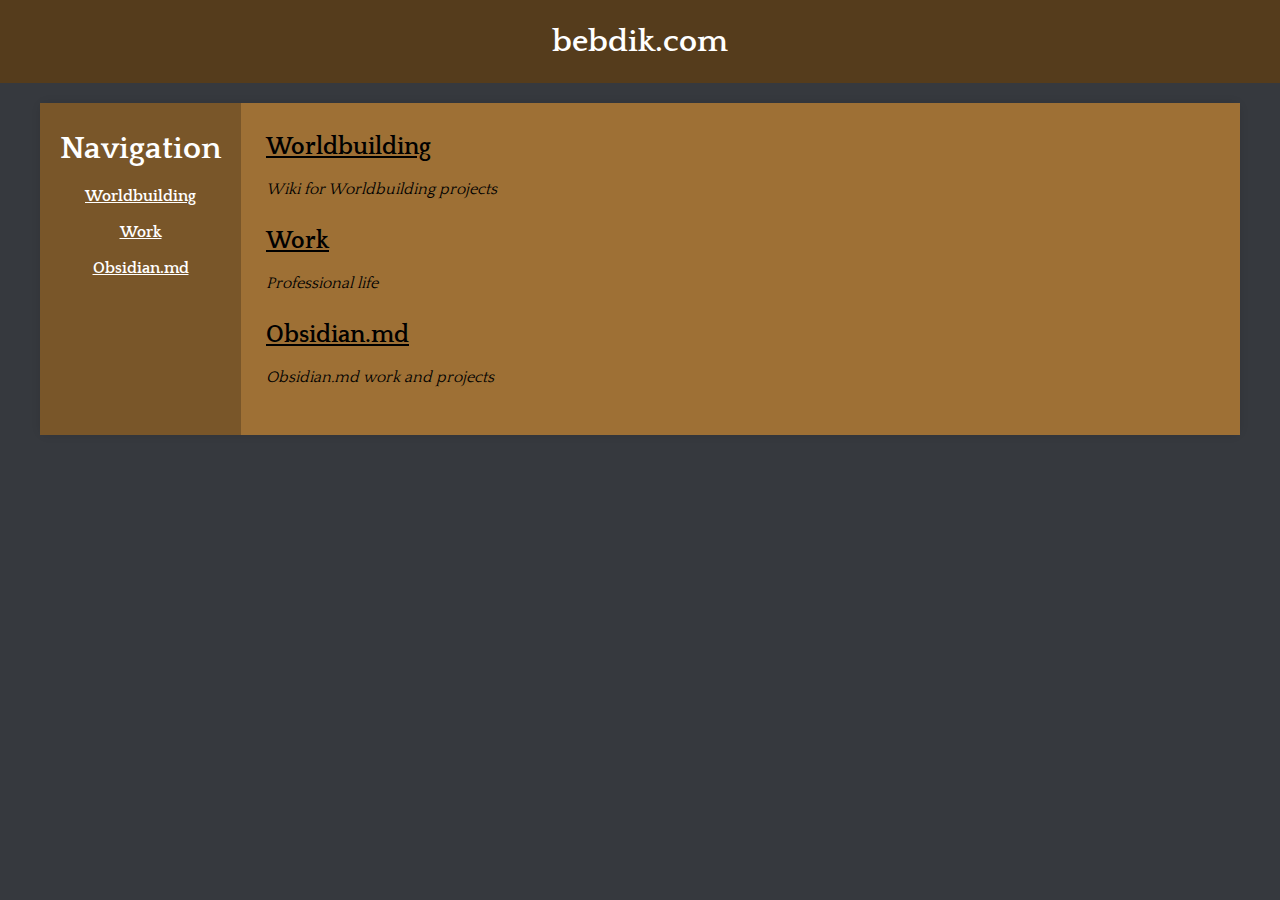
<file: index.html>
<!DOCTYPE html>
<html lang="en">
<head>
    <meta charset="UTF-8">
    <style> @import url('https://fonts.googleapis.com/css2?family=Quattrocento:wght@400;700&display=swap'); </style>
    <meta name="viewport" content="width=device-width, initial-scale=1.0">
    <title>bebdik</title>
    <link rel="stylesheet" href="styles.css">
</head>
<body>
    <!-- Header -->
    <header>
        <h1>bebdik.com</h1>
    </header>

    <!-- Main Content Area -->
    <div class="main-container">
        <!-- Navigation Sidebar -->
        <nav class="sidebar">
            <ul class="nav-tree">
                <h1>Navigation</h1>
                <li><a href="worldbuilding">Worldbuilding</a></li>
                <li><a href="work">Work</a></li>
                <li><a href="obsidian">Obsidian.md</a></li>
            </ul>
        </nav>

        <!-- Content Container -->
        <div class="content">
            <section id="Worldbuilding">
                <h2><a href="worldbuilding">Worldbuilding</a></h2>
                <p>Wiki for Worldbuilding projects</p>
            </section>
            <section id="Work">
                <h2><a href="work">Work</a></h2>
                <p>Professional life</p>
            </section>
            <section id="Obsidian">
                <h2><a href="obsidian">Obsidian.md</a></h2>
                <p>Obsidian.md work and projects</p>
            </section>
        </div>
    </div>
</body>
</html>
</file>
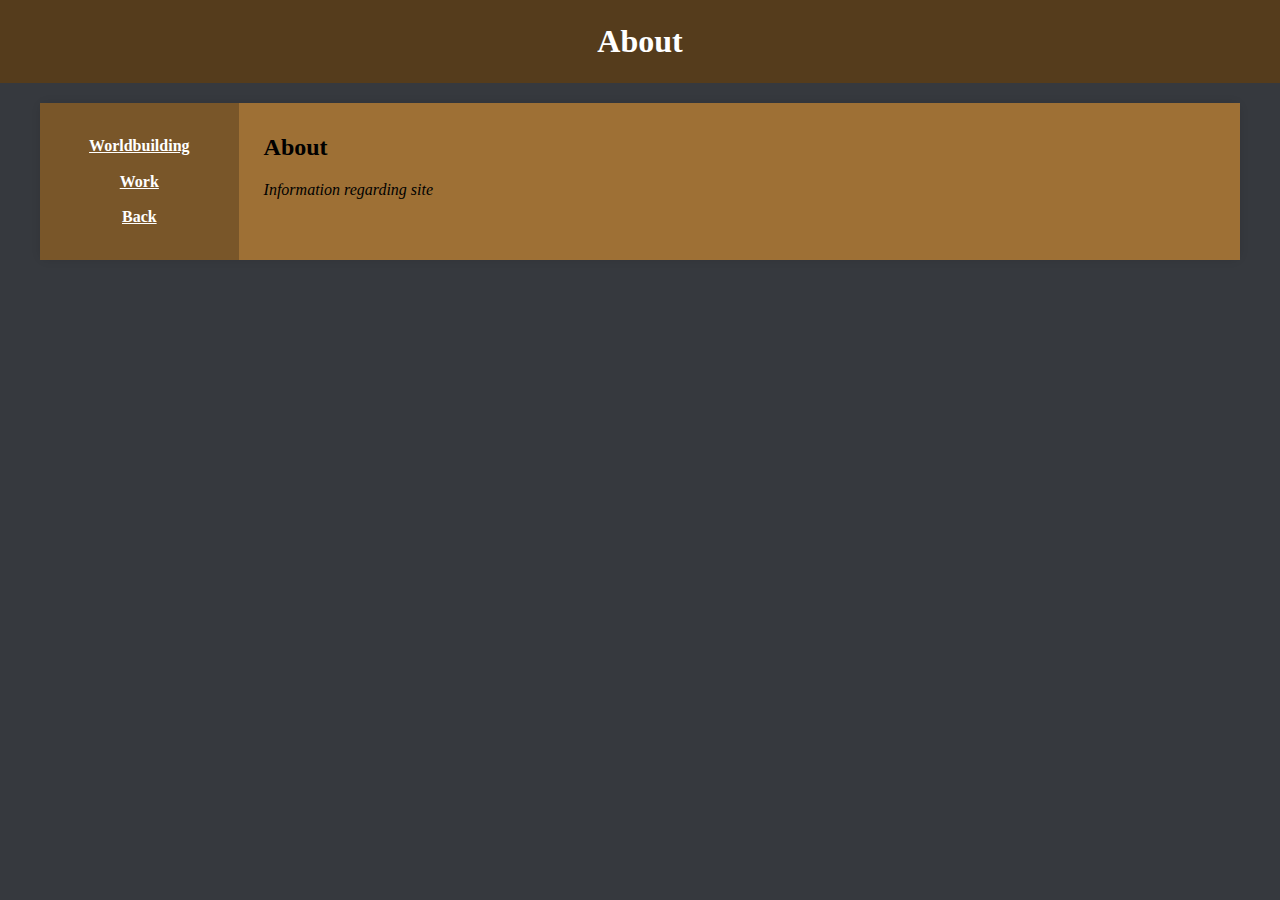
<file: about.html>
<!DOCTYPE html>
<html lang="en">
<head>
    <meta charset="UTF-8">
    <meta name="viewport" content="width=device-width, initial-scale=1.0">
    <title>bebdik</title>
    <link rel="stylesheet" href="styles.css">
</head>
<body>
    <!-- Header -->
    <header>
        <h1>About</h1>
    </header>

    <!-- Main Content Area -->
    <div class="main-container">
        <!-- Navigation Sidebar -->
        <nav class="sidebar">
            <ul class="nav-tree">
                <li><a href="worldbuilding">Worldbuilding</a></li>
                <li><a href="work">Work</a></li>
                <li><a href="index">Back</a></li>
            </ul>
        </nav>

        <!-- Content Container -->
        <div class="content">
            <section id="About">
                <h2>About</h2>
                <p>Information regarding site</p>
            </section>
        </div>
    </div>
</body>
</html>
</file>
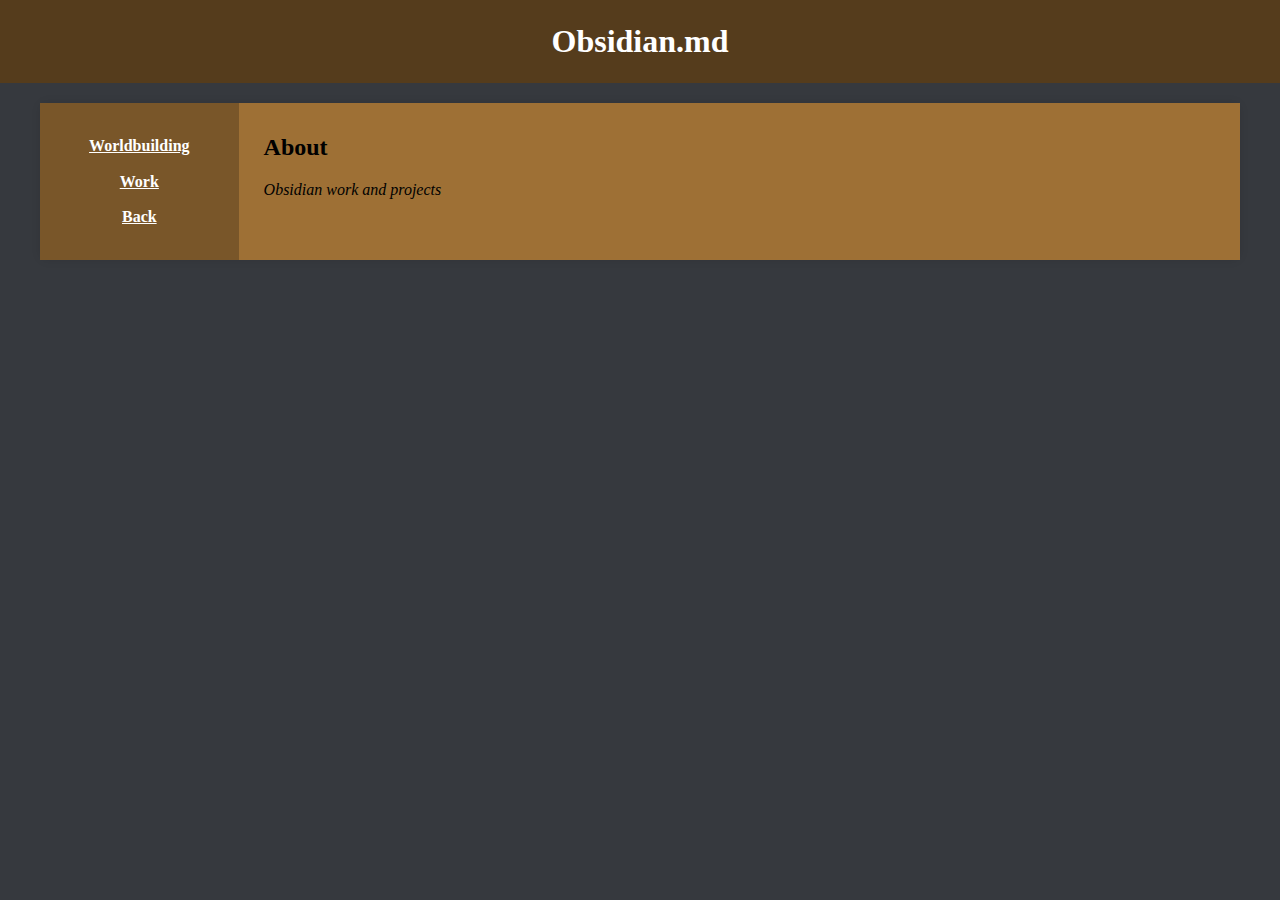
<file: obsidian.html>
<!DOCTYPE html>
<html lang="en">
<head>
    <meta charset="UTF-8">
    <meta name="viewport" content="width=device-width, initial-scale=1.0">
    <title>bebdik</title>
    <link rel="stylesheet" href="styles.css">
</head>
<body>
    <!-- Header -->
    <header>
        <h1>Obsidian.md</h1>
    </header>

    <!-- Main Content Area -->
    <div class="main-container">
        <!-- Navigation Sidebar -->
        <nav class="sidebar">
            <ul class="nav-tree">
                <li><a href="worldbuilding">Worldbuilding</a></li>
                <li><a href="work">Work</a></li>
                <li><a href="index">Back</a></li>
            </ul>
        </nav>

        <!-- Content Container -->
        <div class="content">
            <section id="Obsidian">
                <h2>About</h2>
                <p>Obsidian work and projects</p>
            </section>
        </div>
    </div>
</body>
</html>
</file>
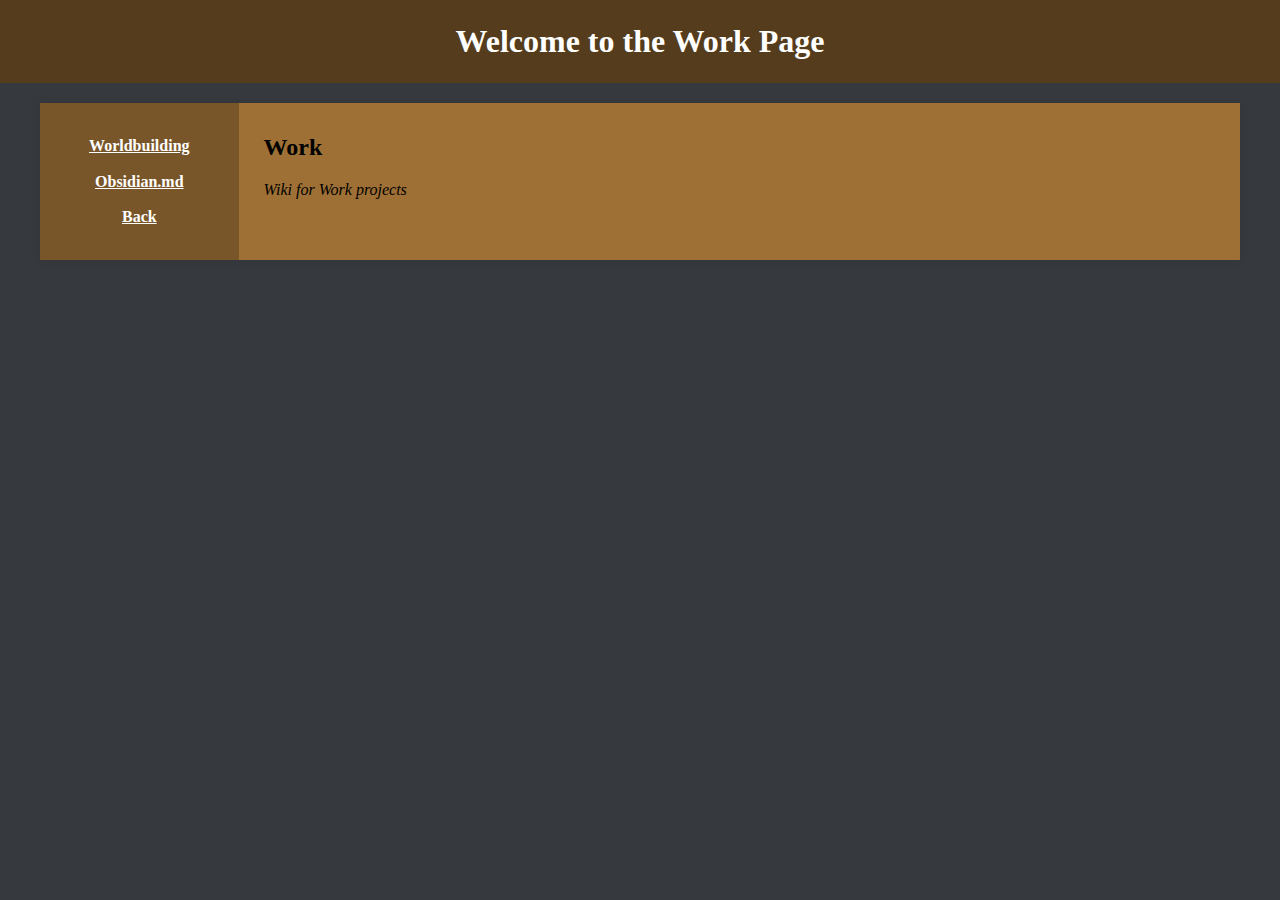
<file: work.html>
<!DOCTYPE html>
<html lang="en">
<head>
    <meta charset="UTF-8">
    <meta name="viewport" content="width=device-width, initial-scale=1.0">
    <title>bebdik</title>
    <link rel="stylesheet" href="styles.css">
</head>
<body>
    <!-- Header -->
    <header>
        <h1>Welcome to the Work Page</h1>
    </header>

    <!-- Main Content Area -->
    <div class="main-container">
        <!-- Navigation Sidebar -->
        <nav class="sidebar">
            <ul class="nav-tree">
                <li><a href="worldbuilding">Worldbuilding</a></li>
                <li><a href="obsidian">Obsidian.md</a></li>
                <li><a href="index">Back</a></li>
            </ul>
        </nav>

        <!-- Content Container -->
        <div class="content">
            <section id="Work">
                <h2>Work</h2>
                <p>Wiki for Work projects</p>
            </section>
        </div>
    </div>
</body>
</html>
</file>
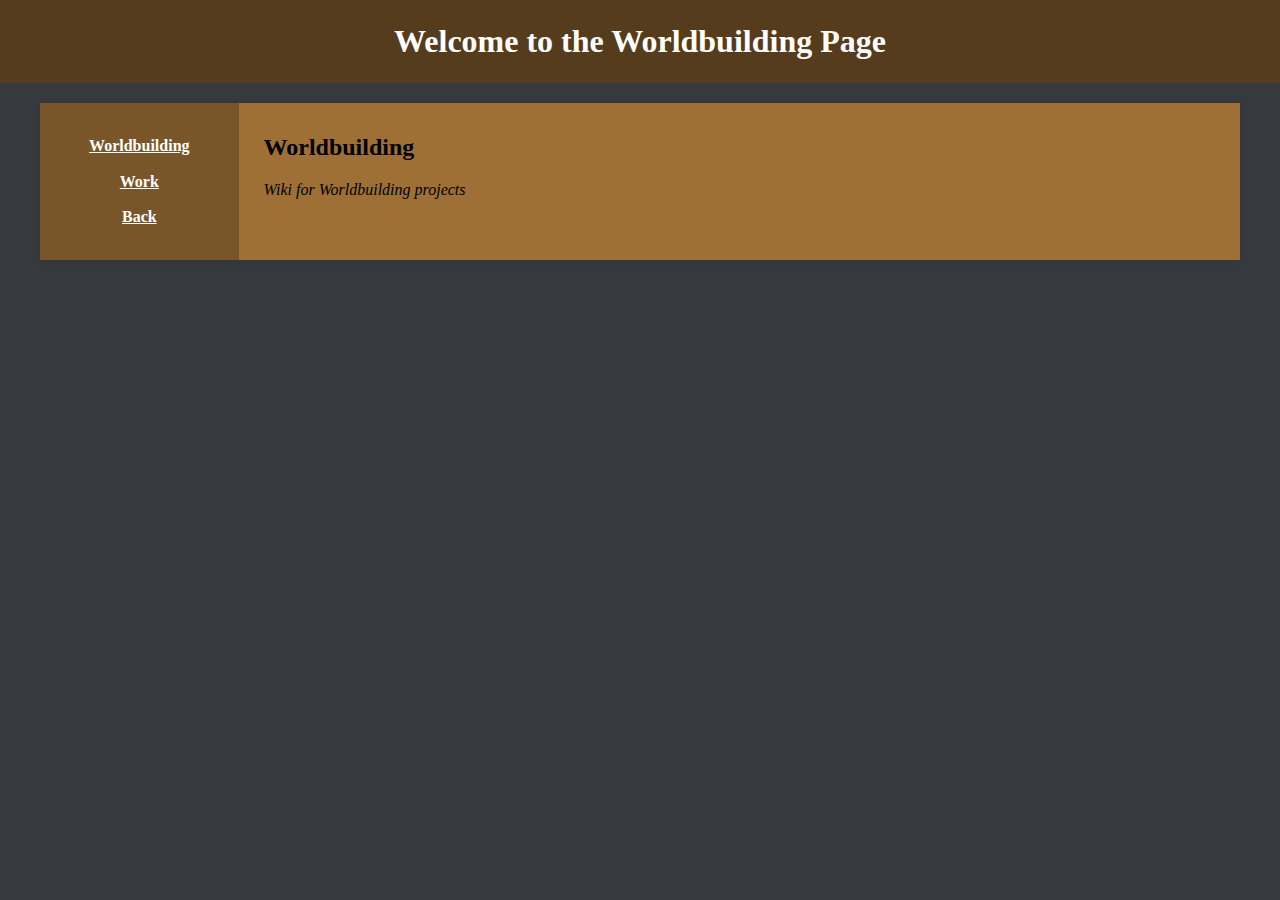
<file: worldbuilding.html>
<!DOCTYPE html>
<html lang="en">
<head>
    <meta charset="UTF-8">
    <meta name="viewport" content="width=device-width, initial-scale=1.0">
    <title>bebdik</title>
    <link rel="stylesheet" href="styles.css">
</head>
<body>
    <!-- Header -->
    <header>
        <h1>Welcome to the Worldbuilding Page</h1>
    </header>

    <!-- Main Content Area -->
    <div class="main-container">
        <!-- Navigation Sidebar -->
        <nav class="sidebar">
            <ul class="nav-tree">
                <li><a href="worldbuilding">Worldbuilding</a></li>
                <li><a href="work">Work</a></li>
                <li><a href="index">Back</a></li>
            </ul>
        </nav>

        <!-- Content Container -->
        <div class="content">
            <section id="Worldbuilding">
                <h2>Worldbuilding</h2>
                <p>Wiki for Worldbuilding projects</p>
            </section>
        </div>
    </div>
</body>
</html>
</file>
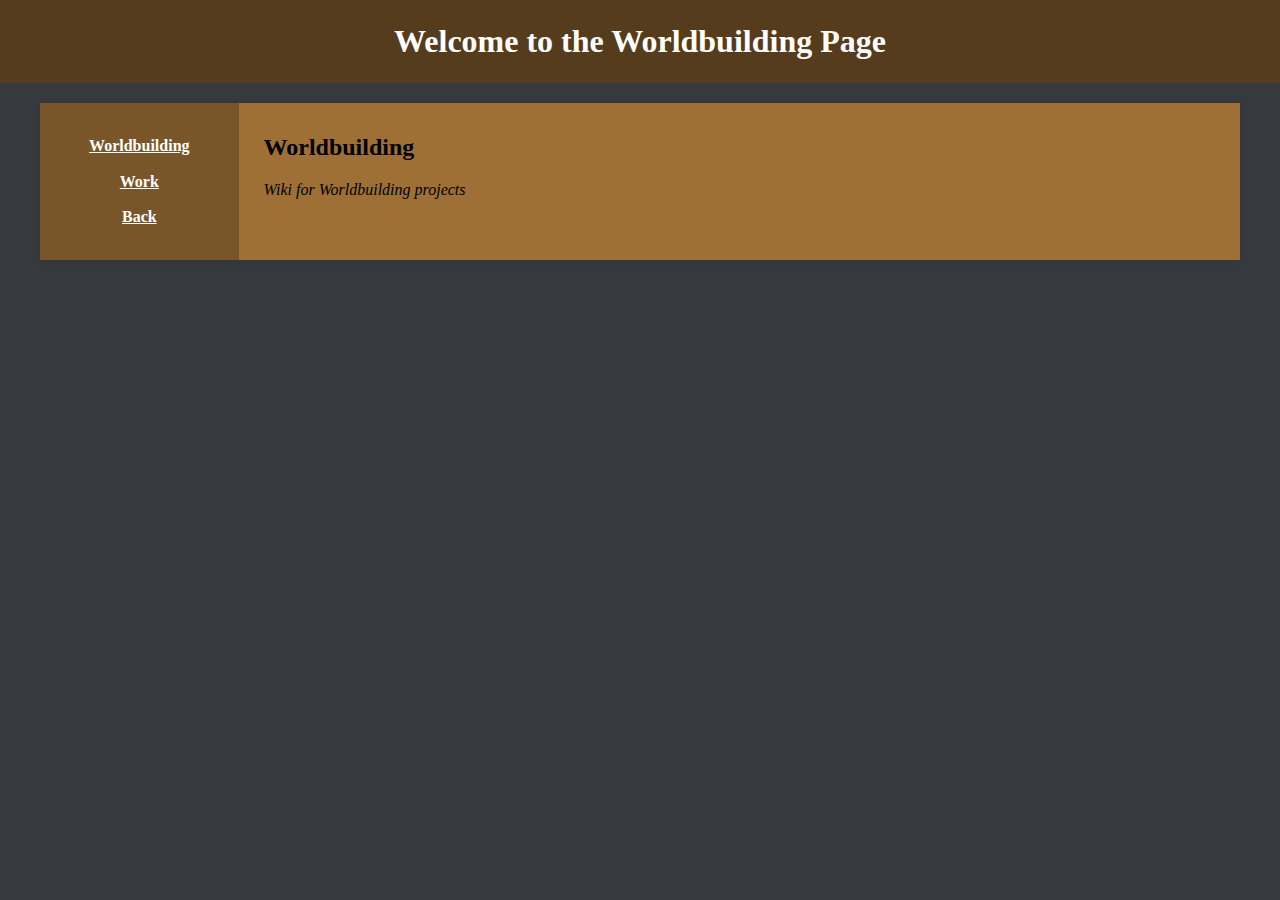
<file: Worldbuilding.html>
<!DOCTYPE html>
<html lang="en">
<head>
    <meta charset="UTF-8">
    <meta name="viewport" content="width=device-width, initial-scale=1.0">
    <title>Your Landing Page</title>
    <link rel="stylesheet" href="styles.css">
</head>
<body>
    <!-- Header -->
    <header>
        <h1>Welcome to the Worldbuilding Page</h1>
    </header>

    <!-- Main Content Area -->
    <div class="main-container">
        <!-- Navigation Sidebar -->
        <nav class="sidebar">
            <ul class="nav-tree">
                <li><a href="worldbuilding">Worldbuilding</a></li>
                <li><a href="work">Work</a></li>
                <li><a href="index">Back</a></li>
            </ul>
        </nav>

        <!-- Content Container -->
        <div class="content">
            <section id="Worldbuilding">
                <h2>Worldbuilding</h2>
                <p>Wiki for Worldbuilding projects</p>
            </section>
        </div>
    </div>
</body>
</html>
</file>
<file: styles.css>
/* General Reset */
* {
    margin: 0;
    padding: 0;
    box-sizing: border-box;
}

/* Body Styling */
body {
    font-family: "Quattrocento", serif;
    line-height: 1.6;
    background-color: #36393e;
}

/* Header Styling */
header {
    background-color: #553c1c;
    color: white;
    padding: 1rem;
    text-align: center;
}

/* Main Container */
.main-container {
    display: flex; /* Flexbox for layout */
    max-width: 1200px;
    margin: 20px auto; /* Center the content */
    background-color: white;
    border-radius: 8px;
    box-shadow: 0 0 10px rgba(0, 0, 0, 0.1);
}

/* Sidebar Navigation */
.sidebar {
    flex: 1; /* Takes up one part of the flexbox */
    background-color: #795629;
    color: white;
    padding: 20px;
}

.sidebar .nav-tree {
    list-style: none; /* Remove default list styling */
    padding: 0;
    text-align: center;
}

.sidebar .nav-tree li {
    margin: 10px 0;
}

.sidebar .nav-tree li a {
    color: white;
    font-weight: bold;
}

.sidebar .nav-tree li a:hover {
    color: #4CAF50; /* Hover effect */
}

.sidebar .nav-tree .h1 {
    color: white;
    font-weight: bold;
    font-size: larger;
}

/* Content Section */
.content {
    flex: 6; /* Takes up three parts of the flexbox */
    padding: 25px;
    background-color:#9e7035
}

.content p {
font-style: italic;
font-weight: 400;
}

/* Subsection Styling */
section {
    margin-bottom: 20px;
}

section h2 {
    margin-bottom: 10px;
    
}


/* Removing Blue link color */
a {
    color: inherit;
  }

a:hover {
    color: #4CAF50; /* Hover effect */
}
</file>
